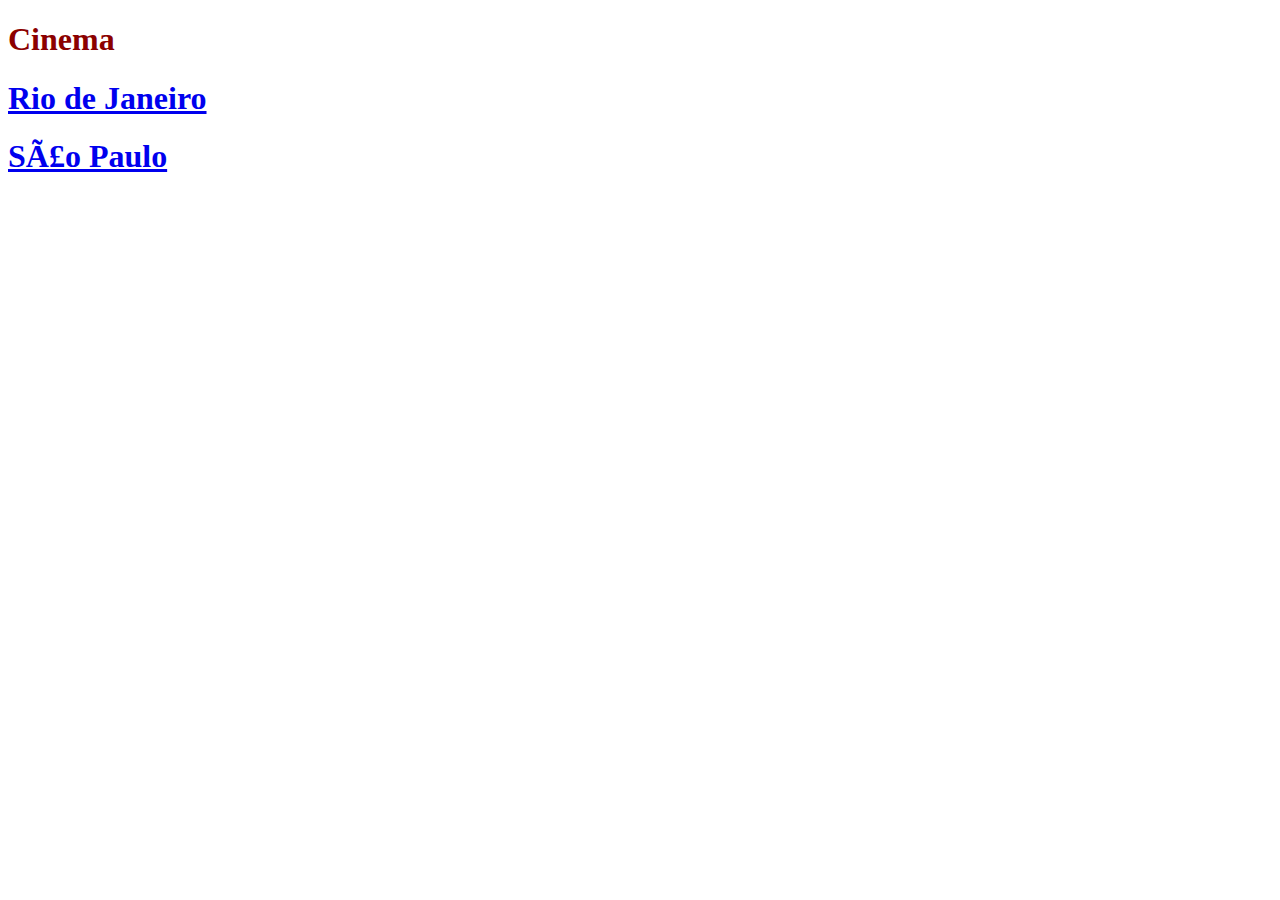
<file: index.html>
<!DOCTYPE html>
<html>
<head>
    <meta charset="UFT-8">
    <title>CINEMA</title>
    <link rel="stylesheet" href="./css/style.css">
</head>
<body>
    
    <h1>Cinema</h1>
    <h1><a href="./estados/rj.html">Rio de Janeiro</a></h1>
    <h1><a href="./estados/sp.html">São Paulo</a></h1>
</body>

</html>
</file>
<file: css/style.css>
.hoje,
h1{
    color: darkred;
}
.amanha{
    color: darkblue;
}
</file>
